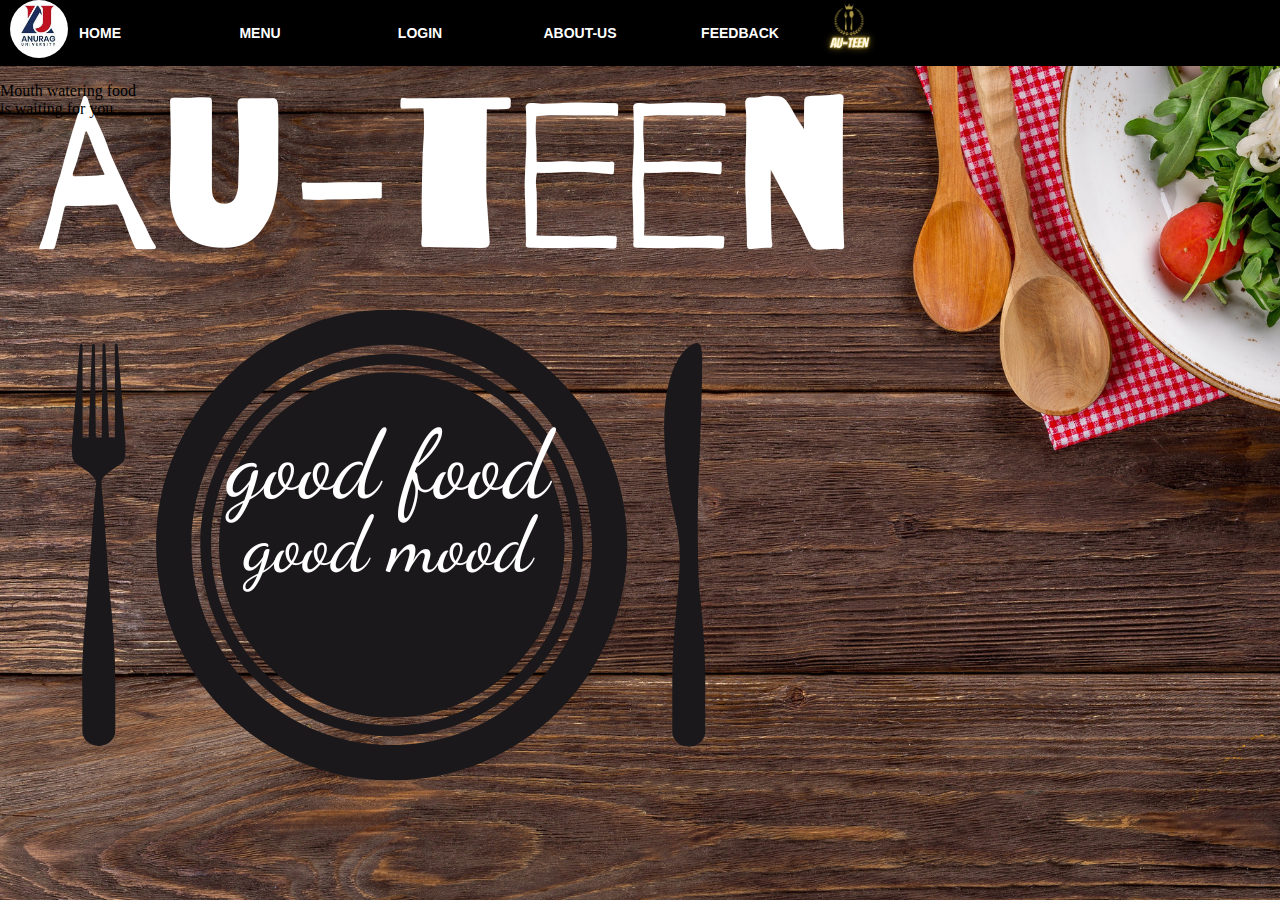
<file: index.html>
<!DOCTYPE html>
<html lang="en">
<head>
    <meta charset="UTF-8">
    <meta http-equiv="X-UA-Compatible" content="IE=edge">
    <meta name="viewport" content="width=device-width, initial-scale=1.0">
    <link rel="stylesheet" href="web-2.css">
    <title>Document</title>
</head>
<style>
  
  body{
    background-image: url("sweety.png");
    width: 100%;
    height: 100%;
    background-repeat: no-repeat;
  }
  </style>
<body>

    <section class="head">
      <div class="main">
        <header>
          <div class="logo"><a href="#"><img src="anurag.jfif"></a>
            </div>
            <div class="navbar">
                
                <ul>
                    <li><a href="">HOME</a></li>
                    <li><a href="menu.html">MENU</a></li>
                    <li><a href="login.html">LOGIN</a></li>
                    <li><a href="about.html">ABOUT-US</a></li>
                    <li><a href="feed.html">FEEDBACK</a></li>
                    <li><img src="AU-TEEN.png"></li>
                </ul>
              </div>
         </header>
      </div>
    </section>
         <div class="hero">
           <div class="text">
             <p>Mouth watering food<br>is waiting for you</p>
           </div>
           <div class="hey">
            
           </div>
         </div>
      <div class="foot">

      </div>
    
</body>

</html>
</file>
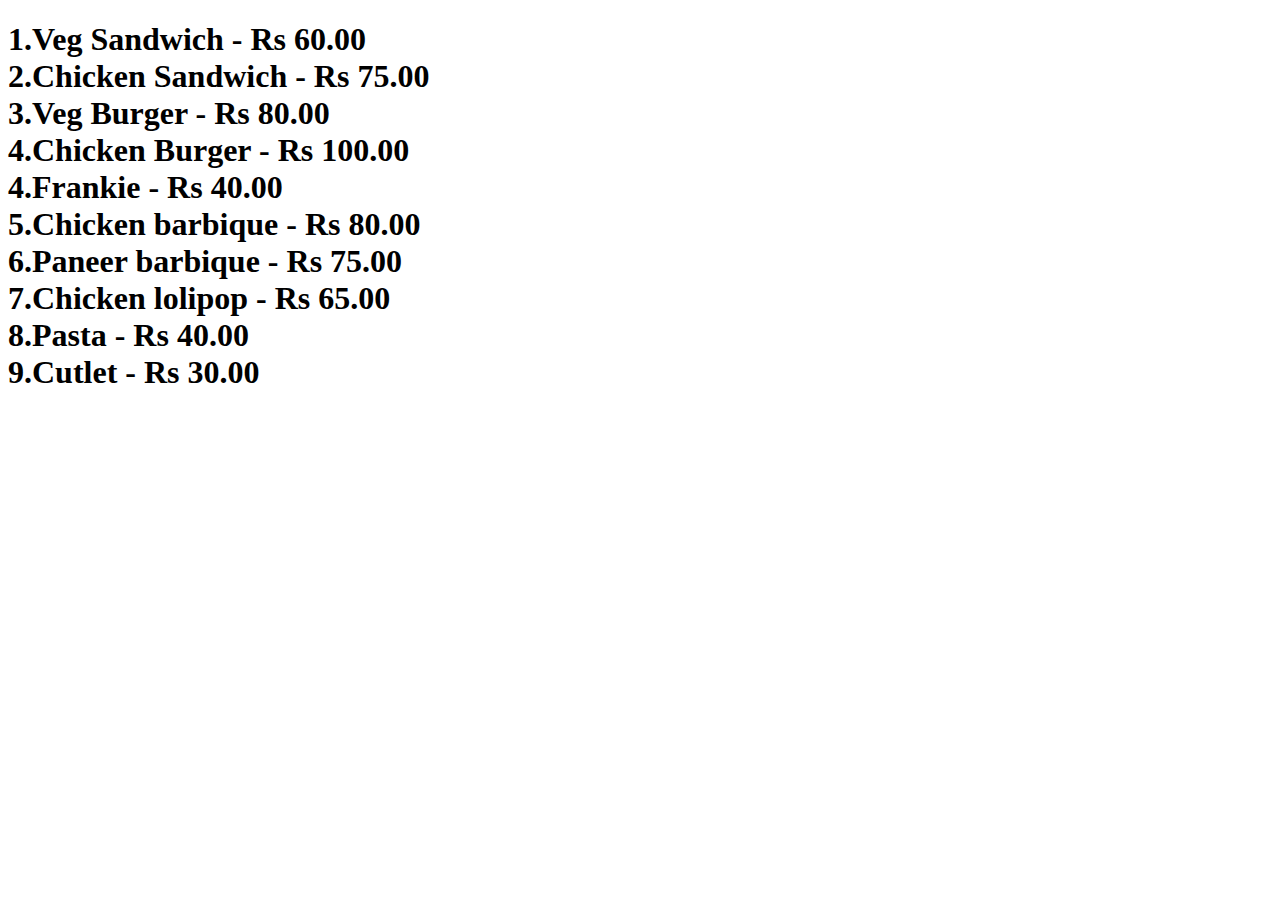
<file: barbique.html>
<!DOCTYPE html>
<html lang="en">
<head>
    <meta charset="UTF-8">
    <meta http-equiv="X-UA-Compatible" content="IE=edge">
    <meta name="viewport" content="width=device-width, initial-scale=1.0">
    <title>Document</title>
</head>
<body>
    <div class="abc">
        <h1>
            1.Veg Sandwich                            - Rs 60.00<br>
            2.Chicken Sandwich                        - Rs 75.00<br>
            3.Veg Burger                              - Rs 80.00<br>
            4.Chicken Burger                          - Rs 100.00<br>
            4.Frankie                                 - Rs 40.00<br>
            5.Chicken barbique                        - Rs 80.00<br>
            6.Paneer barbique                         - Rs 75.00<br>
            7.Chicken lolipop                         - Rs 65.00<br>
            8.Pasta                                   - Rs 40.00<br>
            9.Cutlet                                  - Rs 30.00<br>
        </h1>
    </div>
</body>
</html>
</file>
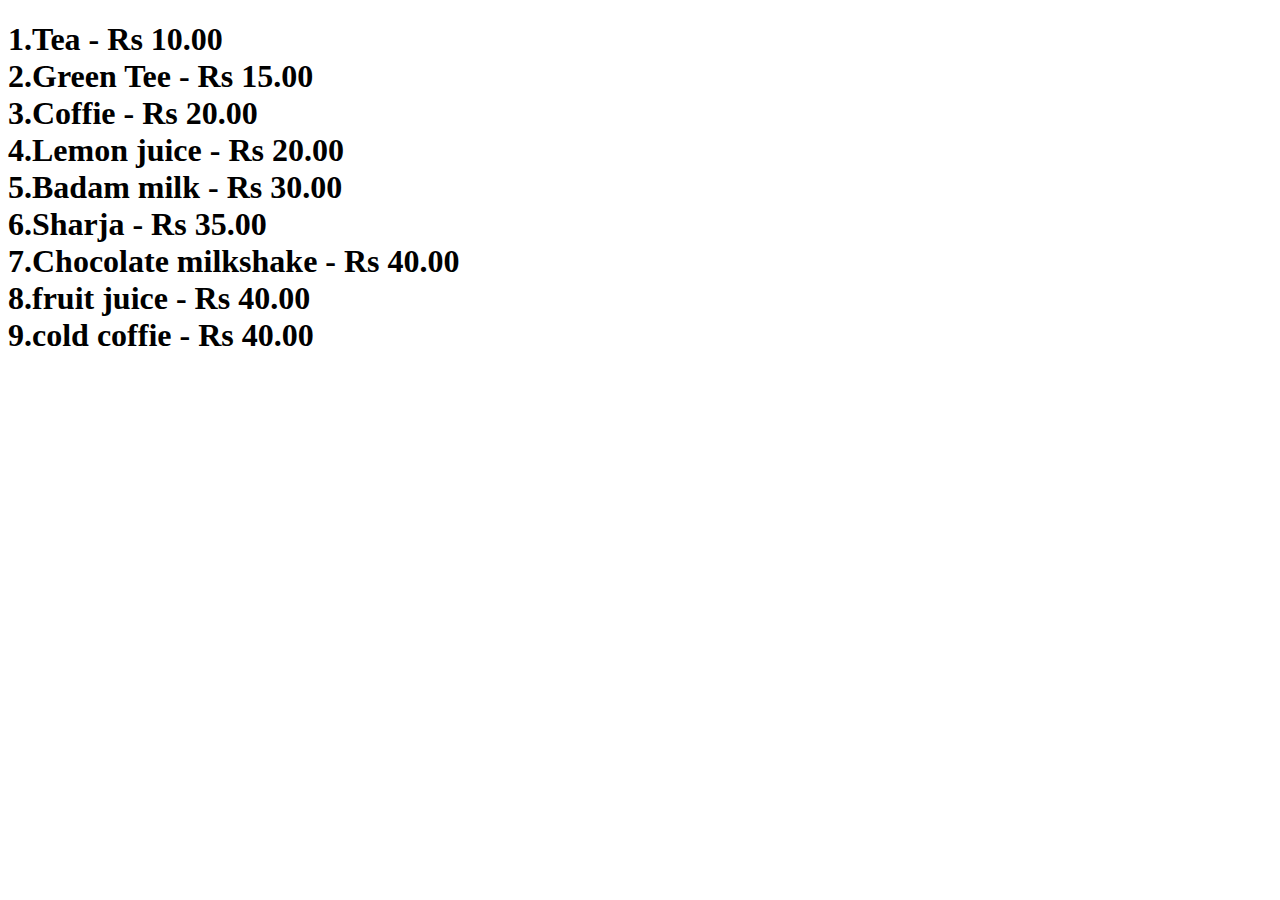
<file: beverages.html>
<!DOCTYPE html>
<html lang="en">
<head>
    <meta charset="UTF-8">
    <meta http-equiv="X-UA-Compatible" content="IE=edge">
    <meta name="viewport" content="width=device-width, initial-scale=1.0">
    <title>Document</title>
</head>
<body>
    
    <div class="abc">
        <h1>
            1.Tea                                  - Rs 10.00<br>
            2.Green Tee                            - Rs 15.00<br>
            3.Coffie                               - Rs 20.00<br>
            4.Lemon juice                          - Rs 20.00<br>
            5.Badam milk                           - Rs 30.00<br>
            6.Sharja                               - Rs 35.00<br>
            7.Chocolate milkshake                  - Rs 40.00<br>
            8.fruit juice                          - Rs 40.00<br>
            9.cold coffie                          - Rs 40.00<br>
        </h1>
    </div>
</body>
</html>
</file>
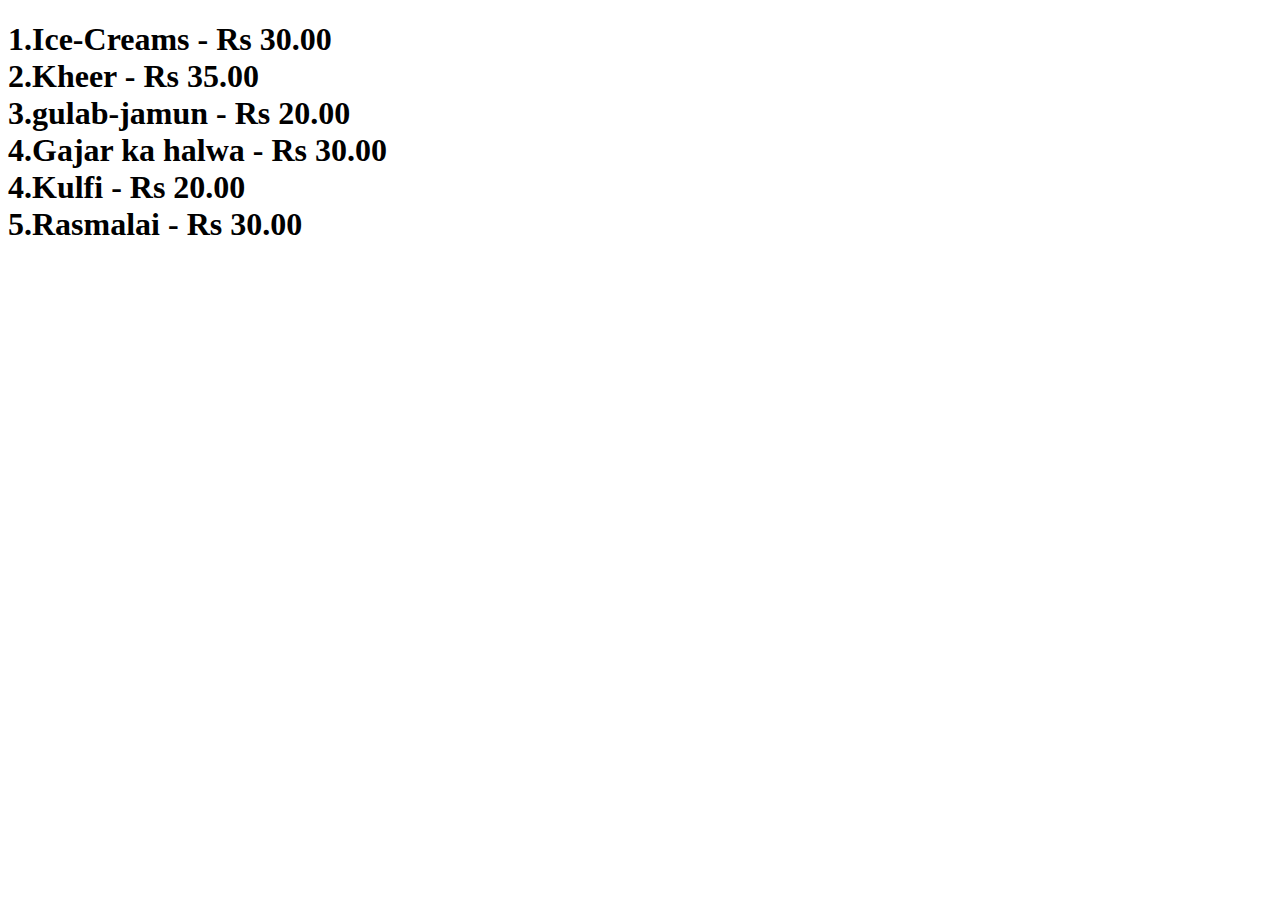
<file: dessert.html>
<!DOCTYPE html>
<html lang="en">
<head>
    <meta charset="UTF-8">
    <meta http-equiv="X-UA-Compatible" content="IE=edge">
    <meta name="viewport" content="width=device-width, initial-scale=1.0">
    <title>Document</title>
</head>
<body>
    
    <div class="abc">
        <h1>
            1.Ice-Creams                          - Rs 30.00<br>
            2.Kheer                               - Rs 35.00<br>
            3.gulab-jamun                         - Rs 20.00<br>
            4.Gajar ka halwa                      - Rs 30.00<br>
            4.Kulfi                               - Rs 20.00<br>
            5.Rasmalai                            - Rs 30.00<br>
        
        </h1>
    </div>
    
</body>
</html>
</file>
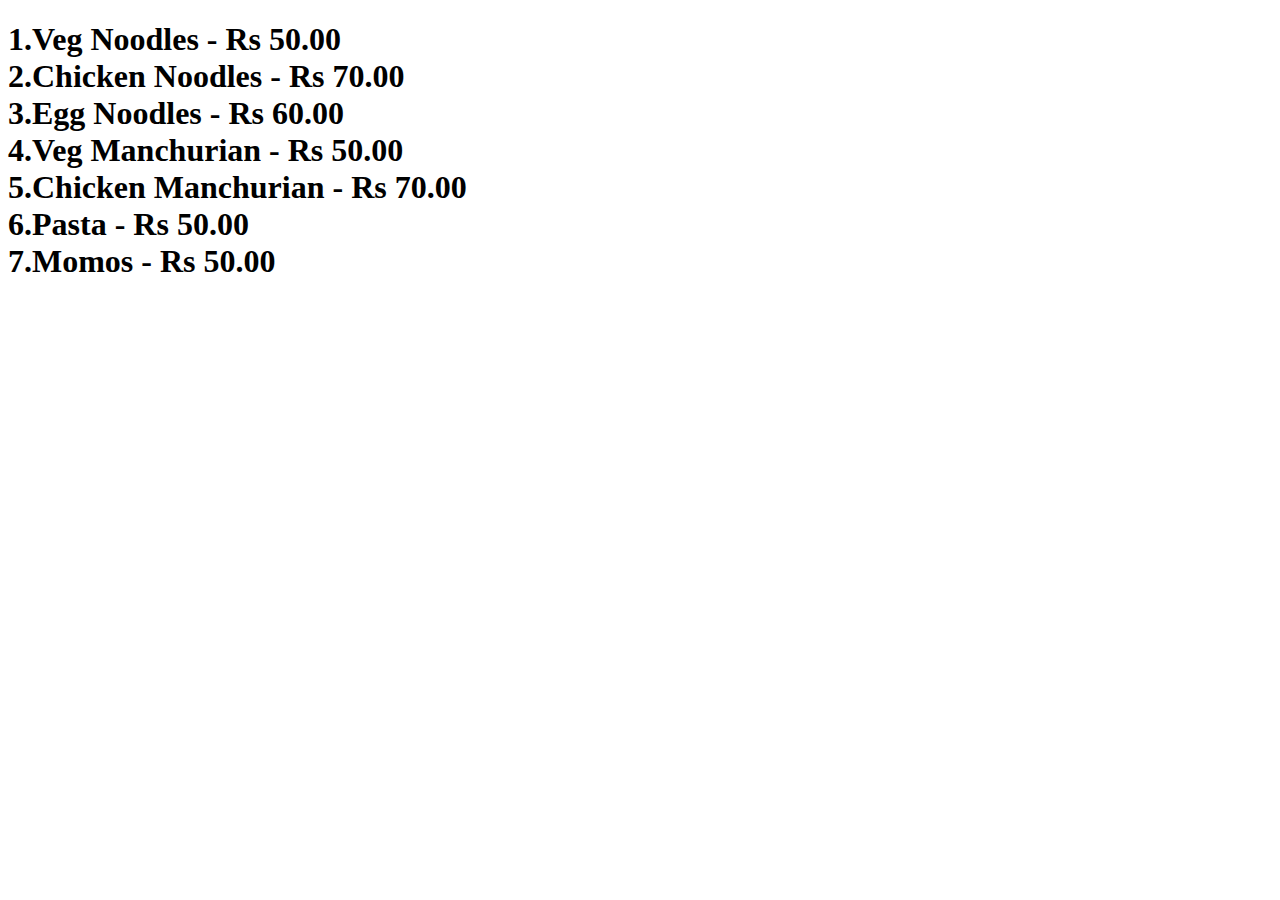
<file: fast-food.html>
<!DOCTYPE html>
<html lang="en">
<head>
    <meta charset="UTF-8">
    <meta http-equiv="X-UA-Compatible" content="IE=edge">
    <meta name="viewport" content="width=device-width, initial-scale=1.0">
    <title>Document</title>
</head>
<body>
    
    <div class="abc">
        <h1>
            1.Veg Noodles                                  - Rs 50.00<br>
            2.Chicken Noodles                              - Rs 70.00<br>
            3.Egg Noodles                                  - Rs 60.00<br>
            4.Veg Manchurian                               - Rs 50.00<br>
            5.Chicken Manchurian                           - Rs 70.00<br>
            6.Pasta                                        - Rs 50.00<br>
            7.Momos                                        - Rs 50.00<br>
                                        
        </h1>
    </div>
    
</body>
</html>
</file>
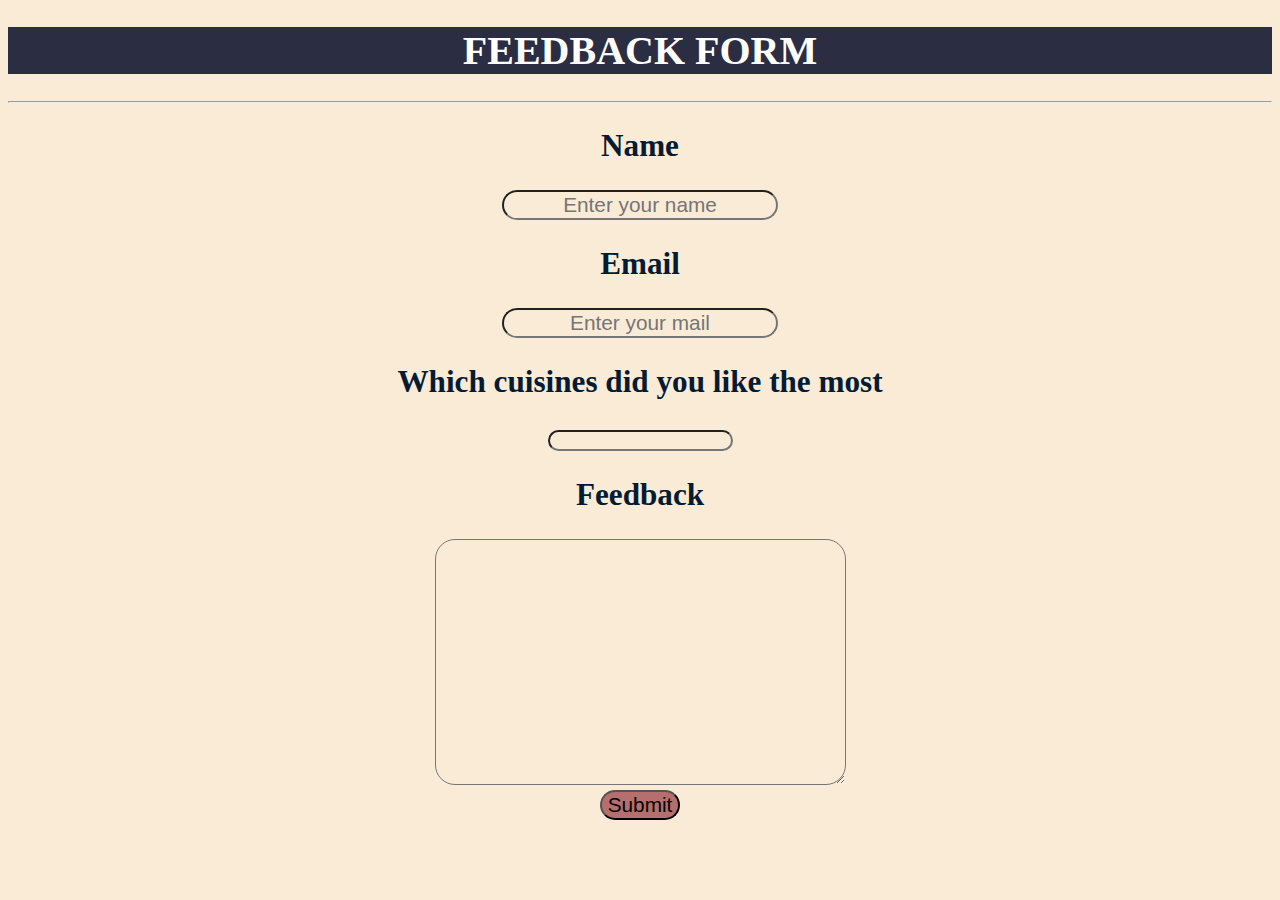
<file: feed.html>
<!DOCTYPE html>
<html lang="en">
<head>
    <meta charset="UTF-8">
    <meta http-equiv="X-UA-Compatible" content="IE=edge">
    <meta name="viewport" content="width=device-width, initial-scale=1.0">
    <link rel="stylesheet" href="styles.css">
    <title>Feedfback Form</title>
</head>
<body>
    
    <form class="clone">
        <h1>FEEDBACK FORM</h1>
        <hr>
        <div>
            <h2>Name</h2>
        </div>
        <div>
            <input type="text" placeholder="Enter your name" maxlength="25" class="box">
        </div>
        <div><h2>Email</h2></div>
        <div>
            <input type="email" placeholder="Enter your mail" class="box">
        </div>
        <div>
            <label for="foods"><h2>Which cuisines did you like the most</h2></label>
            <input list="foods" name="foods">
            <datalist id="foods">
                <option value="Indo chinese"></option>
                <option value="Indian"></option>
                <option value="American"></option>
                <option value="Indo american"></option>
            </datalist>
        </div>
        <div><h2>Feedback</h2>
            <textarea rows="10" cols="30" class="lox"></textarea>
        </div>
        <div>
            <input type="submit" class="sub">
        </div>
     </form>

    


</body>
</html>
</file>
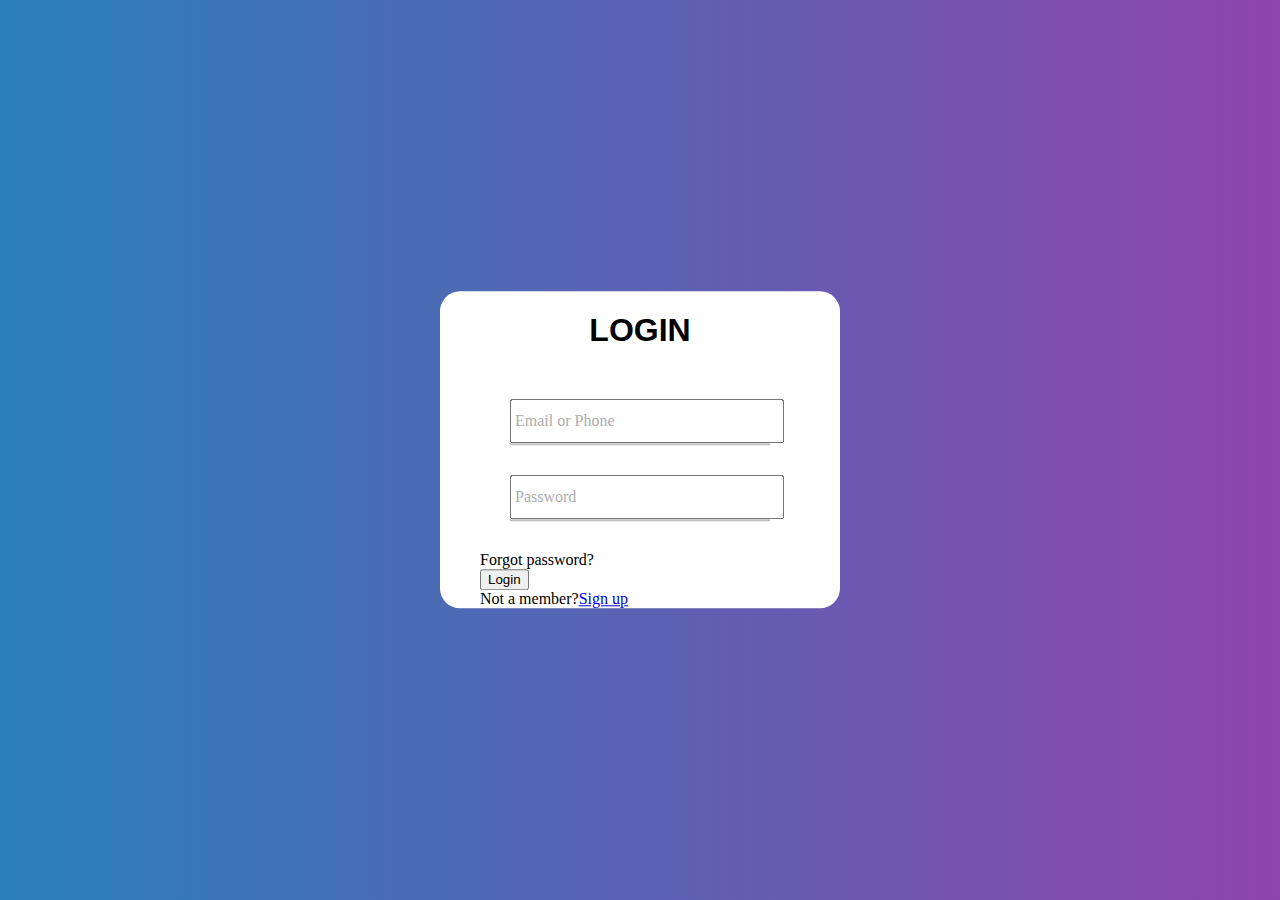
<file: login.html>
<!DOCTYPE html>
<html lang="en">
<head>
    <meta charset="UTF-8">
    <meta http-equiv="X-UA-Compatible" content="IE=edge">
    <meta name="viewport" content="width=device-width, initial-scale=1.0">
    <link rel="stylesheet" href="login.css">
    <title>Document</title>
</head>
<body>
  
    <div class="center">
        <h1>LOGIN</h1>
       <form method="post">
          <div class="txt">
            <input type="text" required>
            <span></span>
            <label>Email or Phone</label>
          </div>
          <div class="txt">
            <input type="password" required>
            <span></span>
            <label>Password</label>
          </div>
          <div class="pass">Forgot password?</div>
          <input type="submit" value="Login">
          <div class="signup">
            Not a member?<a href="#">Sign up</a>
          </div>
       </form>
    </div>
</body>
</html>
</file>
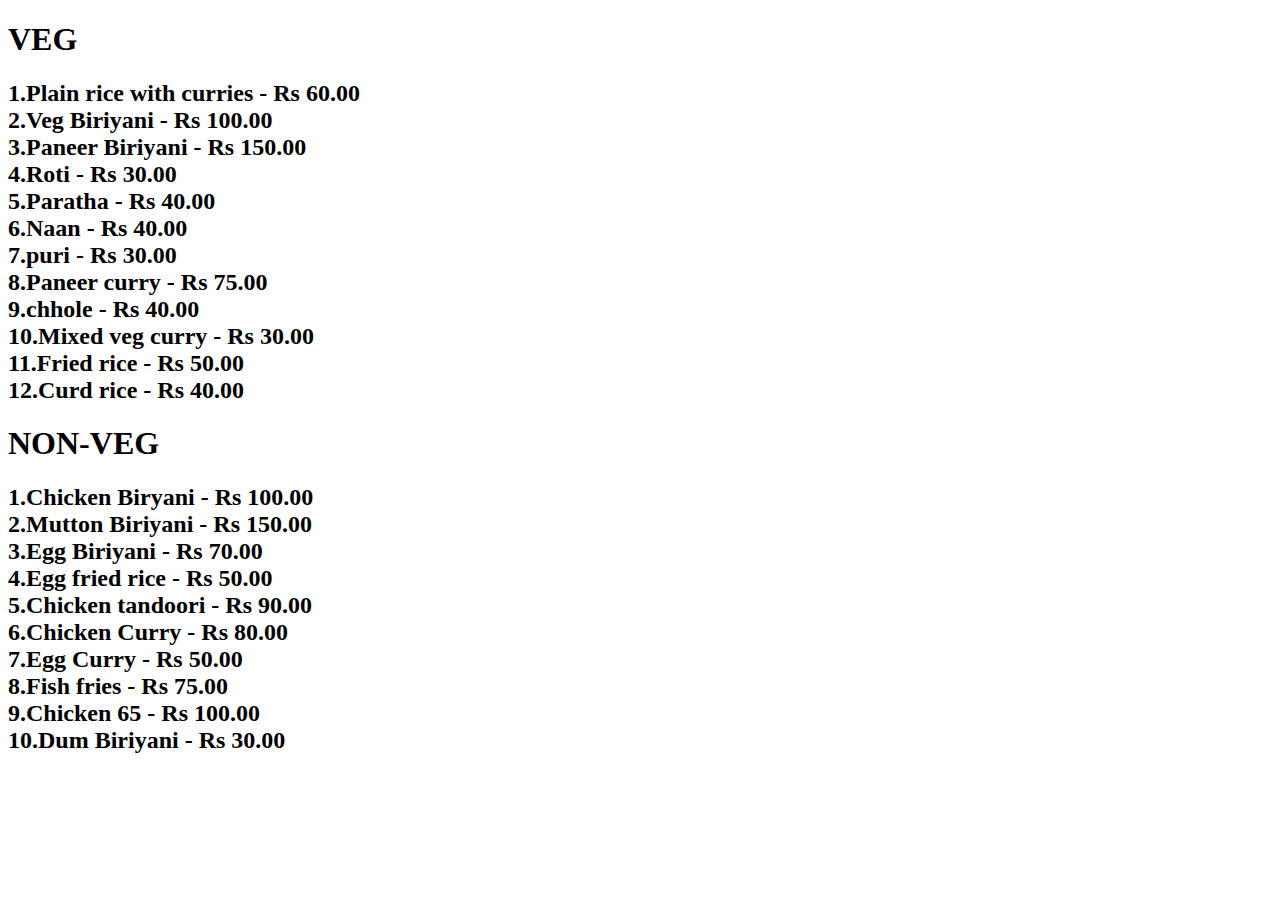
<file: meals.html>
<!DOCTYPE html>
<html lang="en">
<head>
    <meta charset="UTF-8">
    <meta http-equiv="X-UA-Compatible" content="IE=edge">
    <meta name="viewport" content="width=device-width, initial-scale=1.0">
    <title>Document</title>
</head>
<body>
    
    <div class="ghi">
        <h1>VEG</h1>
        <h2>
            1.Plain rice with curries                         - Rs 60.00<br>
            2.Veg Biriyani                                    - Rs 100.00<br>
            3.Paneer Biriyani                                 - Rs 150.00<br>
            4.Roti                                            - Rs 30.00<br>
            5.Paratha                                         - Rs 40.00<br>
            6.Naan                                            - Rs 40.00<br>
            7.puri                                            - Rs 30.00<br>
            8.Paneer curry                                    - Rs 75.00<br>
            9.chhole                                          - Rs 40.00<br>
           10.Mixed veg curry                                 - Rs 30.00<br>
           11.Fried rice                                      - Rs 50.00<br>
           12.Curd rice                                       - Rs 40.00
        </h2>
    </div>
    <div class="def">
        <h1>NON-VEG</h1>
        <h2>
            1.Chicken Biryani                       - Rs 100.00<br>
            2.Mutton Biriyani                       - Rs 150.00<br>
            3.Egg Biriyani                          - Rs 70.00<br>
            4.Egg fried rice                        - Rs 50.00<br>
            5.Chicken tandoori                      - Rs 90.00<br>
            6.Chicken Curry                         - Rs 80.00<br>
            7.Egg Curry                             - Rs 50.00<br>
            8.Fish fries                            - Rs 75.00<br>
            9.Chicken 65                            - Rs 100.00<br>
           10.Dum Biriyani                          - Rs 30.00
                                   
        </h2>
    </div>
    
</body>
</html>
</file>
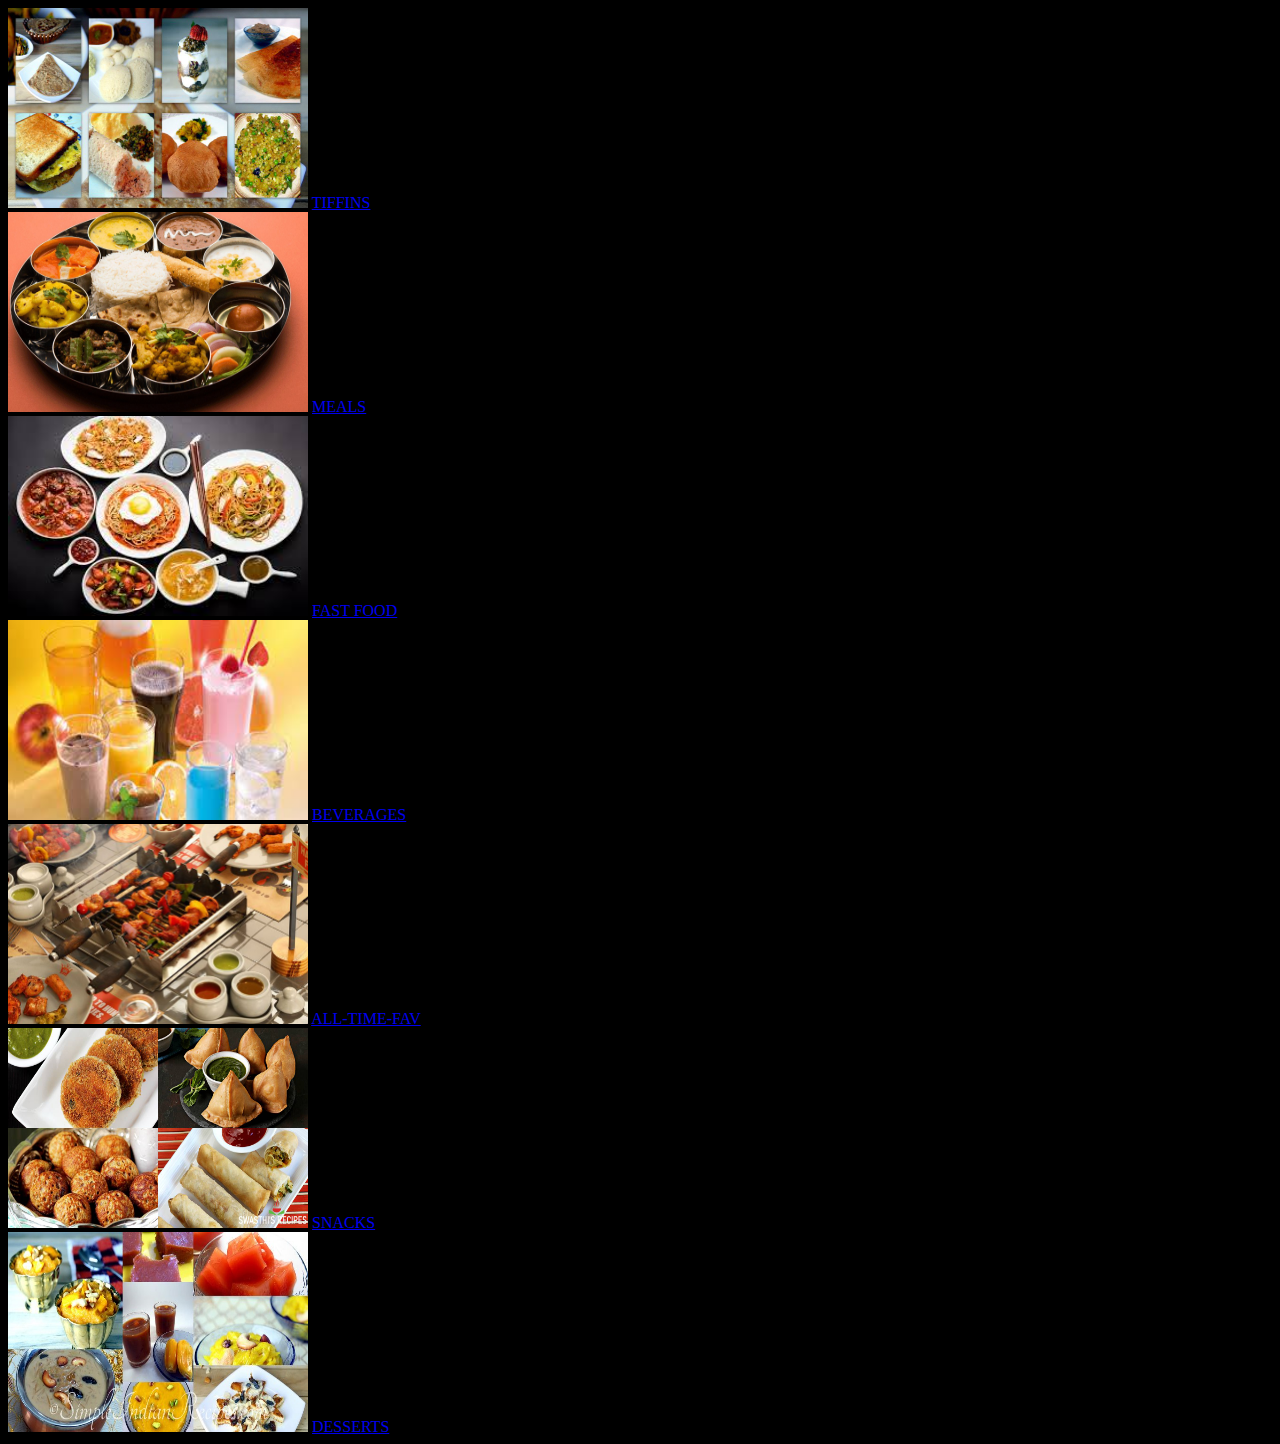
<file: menu.html>
<!DOCTYPE html>
<html lang="en">
<head>
    <meta charset="UTF-8">
    <meta http-equiv="X-UA-Compatible" content="IE=edge">
    <meta name="viewport" content="width=device-width, initial-scale=1.0">
    <link rel="stylesheet" href="menu.css">
    <title>Document</title>
</head>
<body>
    
    <div>
        <img src="tiffins.jpg" width="300px" height="200px" alt="">
        <a href="tiffins.html">TIFFINS</a>
        </div>
        <div>
        <img src="thali.jfif" width="300px" height="200px" alt="">
        <a href="meals.html">MEALS</a>
        </div>
        <div>
        <img src="chinese.jfif" width="300px" height="200px" alt="">
        <a href="fast-food.html">FAST FOOD</a>
        </div>
        <div>
        <img src="beverages.jfif" width="300px" height="200px" alt="">
        <a href="beverages.html">BEVERAGES</a>
        </div>
        <div>
        <img src="barbique.jfif" width="300px" height="200px" alt="">
        <a href="barbique.html">ALL-TIME-FAV</a>
        </div>
        <div>
        <img src="snacks.jpg" width="300px" height="200px" alt="">
        <a href="snacks.html">SNACKS</a>
        </div>
        <div>
        <img src="dessert.jpg" width="300px" height="200px" alt="">
        <a href="dessert.html">DESSERTS</a>
        </div>
    
</body>
</html>
</file>
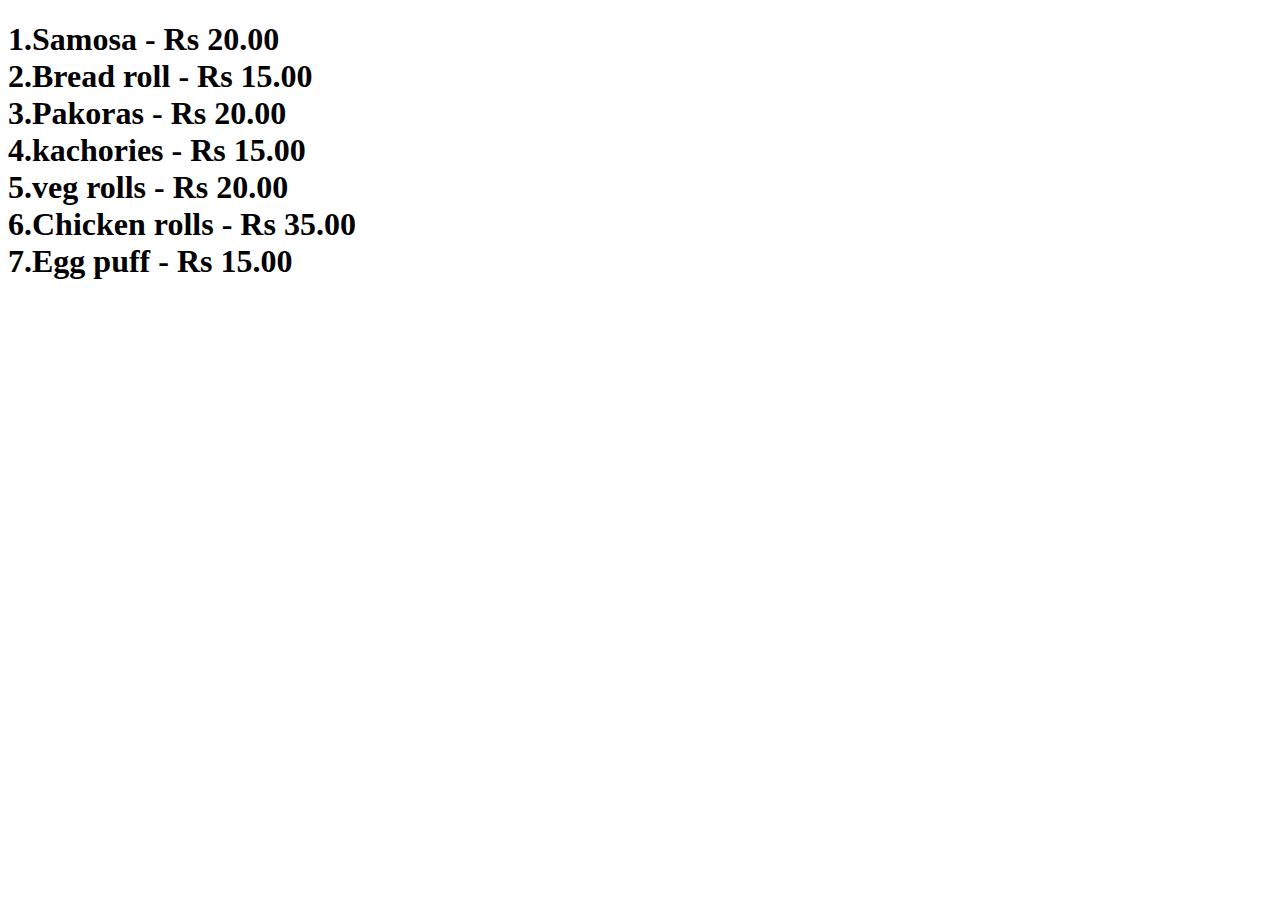
<file: snacks.html>
<!DOCTYPE html>
<html lang="en">
<head>
    <meta charset="UTF-8">
    <meta http-equiv="X-UA-Compatible" content="IE=edge">
    <meta name="viewport" content="width=device-width, initial-scale=1.0">
    <title>Document</title>
</head>
<body>
    
    <div class="abc">
        <h1>
            1.Samosa                                 - Rs 20.00<br>
            2.Bread roll                             - Rs 15.00<br>
            3.Pakoras                                - Rs 20.00<br>
            4.kachories                              - Rs 15.00<br>
            5.veg rolls                              - Rs 20.00<br>
            6.Chicken rolls                          - Rs 35.00<br>
            7.Egg puff                               - Rs 15.00
        </h1>
    </div>
</body>
</html>
</file>
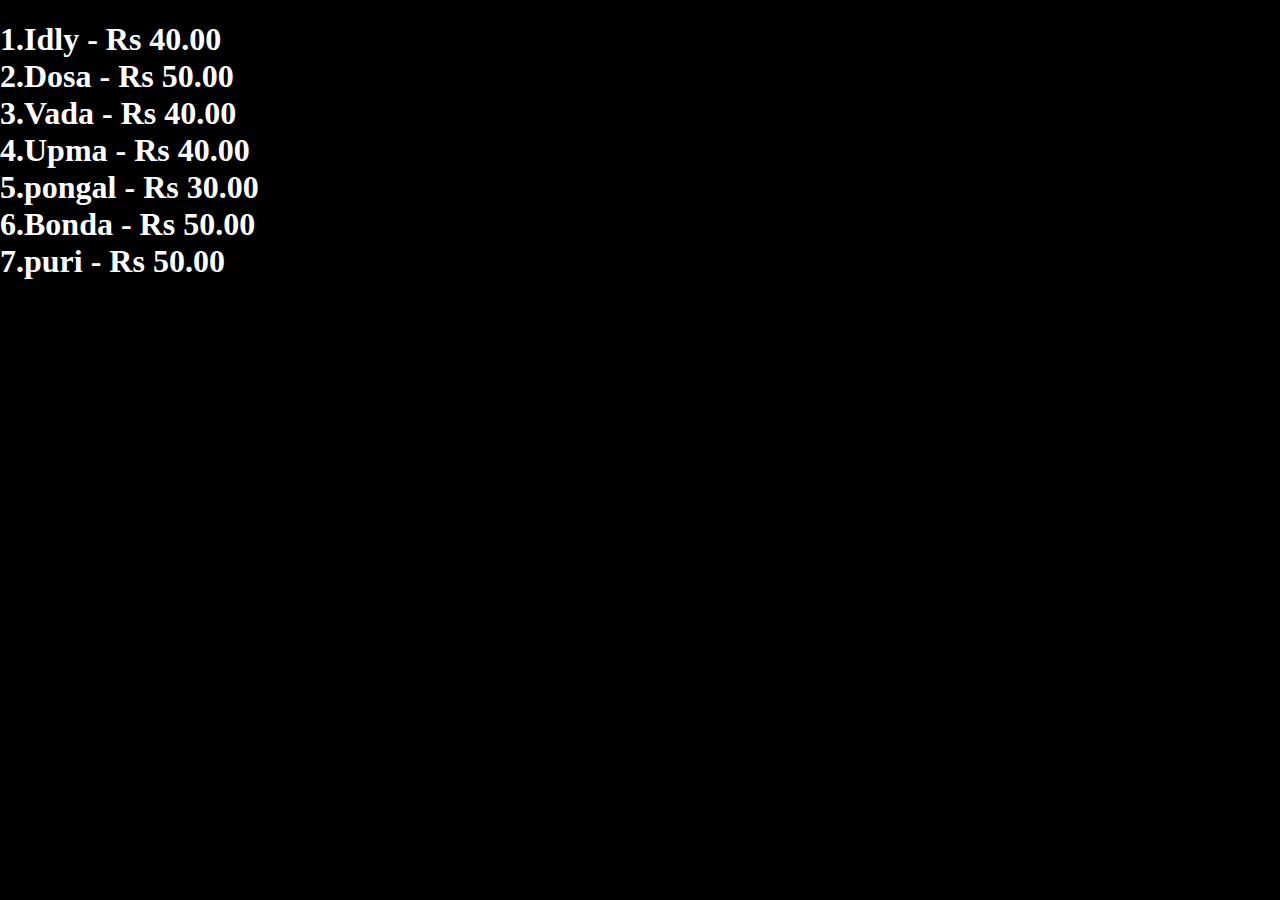
<file: tiffins.html>
<!DOCTYPE html>
<html lang="en">
<head>
    <meta charset="UTF-8">
    <meta http-equiv="X-UA-Compatible" content="IE=edge">
    <meta name="viewport" content="width=device-width, initial-scale=1.0">
    <link rel="stylesheet" href="web-2.css">
    <title>Document</title>
</head>
<body>
    
    <div class="abc">
        <h1>
            1.Idly                                      - Rs 40.00<br>
            2.Dosa                                      - Rs 50.00<br>
            3.Vada                                      - Rs 40.00<br>
            4.Upma                                      - Rs 40.00<br>
            5.pongal                                    - Rs 30.00<br>
            6.Bonda                                     - Rs 50.00<br>
            7.puri                                      - Rs 50.00<br>
                                        
        </h1>
    </div>
</body>
</html>
</file>
<file: web-2.css>
.head{
    margin: 0;
    padding: 0;
    top: 0;
    background: black;
    font-family: Arial, Helvetica, sans-serif;
    
}
.abc h1{
    color: #fff;
}
.navbar{
    width: 100%;
    background:  black;
    overflow: auto;
}
body{
    margin: 0;
    padding: 0;
    background: black;
}
.navbar ul{
    list-style: none;
    background: black;
    padding: 0;
    margin: 0;
    text-align: center;
}
.navbar ul li{
    display: inline-block;
    
}
.navbar a{
    color: #fff;
    text-decoration: none;
    width: 80px;
    display: block;
    padding: 25px 20px;
    text-transform: uppercase;
    font-weight: bold;
    font-family: Arial, Helvetica, sans-serif;
    text-align: center;
    font-size: 14px;
    margin-left: 40px;
}
.navbar a:hover{
    background: #353640;
}
ul{
    padding: 0;
    margin: 0 0 0 150px;
    list-style: none;
}
li{
    float: left;
}
.logo img{
    position: absolute;
    top: 0;
    margin-left: 10px;
    margin-right: 10px;
    width: 58px;
    height: 58px;
    border-radius: 40px;

}
.navbar ul li img{
    position: absolute;
    top: 0;
    margin-left: 20px;
    width: 58px;
    height: 58px;
    
}
</file>
<file: styles.css>
*{
    text-align: center;
    background-color:antiquewhite;
    color: rgb(3, 28, 51);
    
    
    
}
input{
    border-radius: 20px;
    margin: auto;
    
}
.box{
    font-size: 1.3rem;
}
.lox{
    font-size: 1.3rem;
    font-size: 1.3rem;
    border-radius: 20px;
}
label{
    border-radius: 20px;
}
.clone{
    font-size: 1.3rem;
}
h1{
    background-color: #2b2d42;
    color: white;
    font-size: 40px;

}
.sub{
    font-size: 1.3rem;
    background-color:rgb(181, 111, 111);
    color: black;
}
</file>
<file: login.css>
body{
    background: linear-gradient(120deg,#2980b9,#8e44ad);
    font-family: montserrat;
}

.center{
    top: 50%;
    left: 50%;
    position: absolute;
    transform: translate(-50%, -50%);
    background: white;
    width: 400px;
    border-radius: 20px;
}
.center h1{
    text-align: center;
    padding: 0 0 20px 0;
    font-family: sans-serif;
}
.center form{
    padding: 0 40px;
    box-sizing: border-box;
}
.txt{
    position: relative;
    border-bottom: 2px solid silver;
    margin: 30px;
}
.txt input{
    width: 100%;
    padding: 0 5px;
    height: 40px;
    font-size: 16px;
}
.txt label{
    top: 50%;
    left: 5px;
    color: #adadad;
    position: absolute;
    transform: translateY(-50%);
}
.txt span::before{
    content: '';
    position: absolute;
    top: 40px;
    width: 0%;
}
</file>
<file: menu.css>
body{
    background: black;
    
}
</file>
